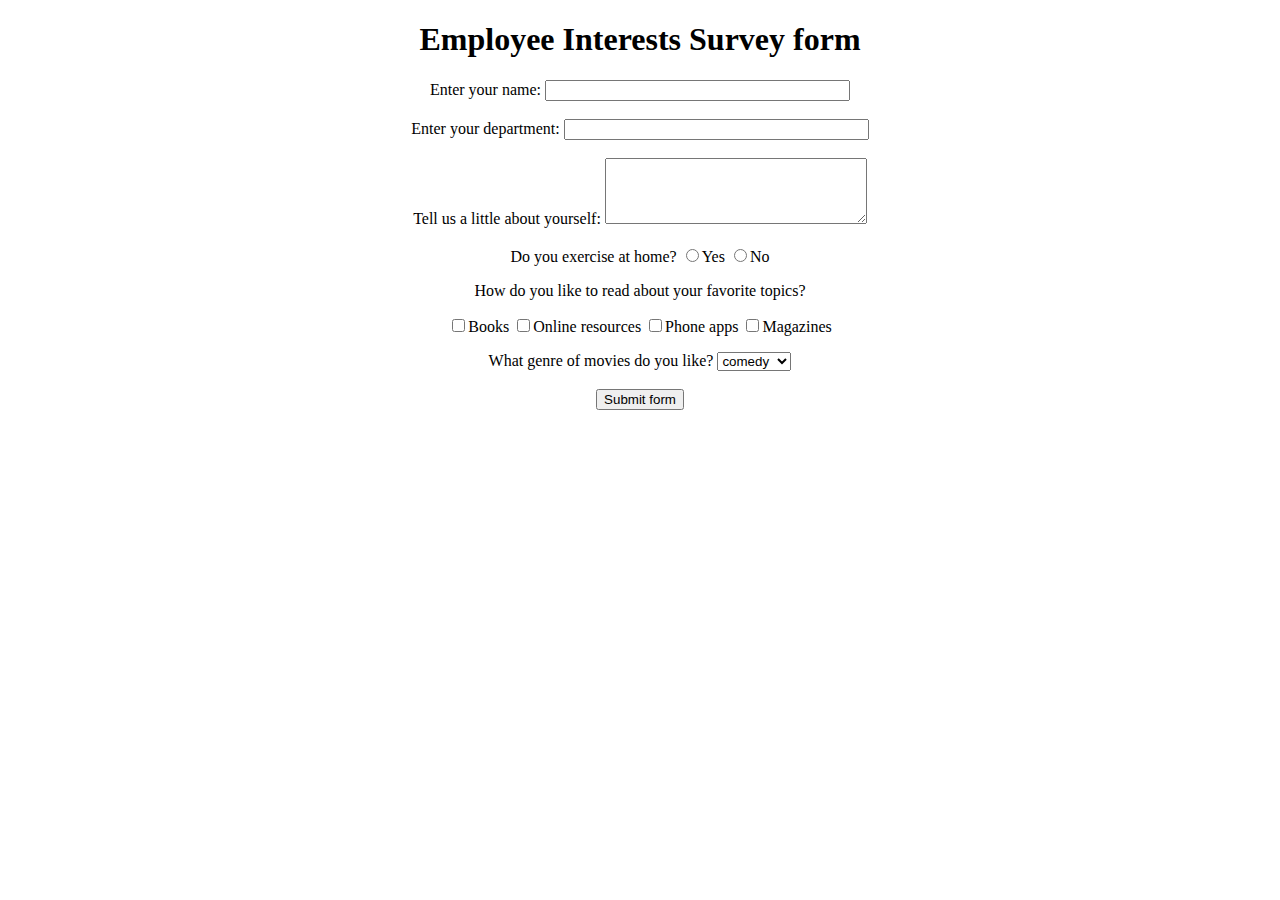
<file: surv.html>
<!DOCTYPE HTML>
<!-- This is how HTML comments look like -->
<html>
<!-- the title will appear on the page-->
<head>
<title>Employee Interests Survey</title>
</head>
<body>
<!-- as it is a survey form, we will need to submit the details, hence we use form -->
<!-- We can give absolute url, or relative url like /nextpage.jsp, and specify POST or GET method -->
<form action="http://google.co.in">
<!-- If we remove this, every thing will move to the left of the page-->
<div align="center">
<!--Adds a heading to the form-->
<h1>Employee Interests Survey form</h1>
Enter your name:
<!-- Input type text for small texts, specify size -->
<input type="text" name="UserName" size=35 maxlength=35 value="">
<!--Adds spaces - remove and see what happens -->
</br></br>
Enter your department:
<input type="text" name="Deptt" size=35 maxlength=35 value=""> </br> </br>
Tell us a little about yourself:
<!-- For writing lot of text like descriptions with text wrapping,
if you dont want text wrapping, you can add wrap = "off" (horizontal scrollbar -->
<textarea name="Comments" cols=30 rows=4></textarea> </br> </br>
Do you exercise at home?
<!-- Radio buttons help you choose one out of the many values -->
<input type="radio" name="exe" value=1>Yes
<input type="radio" name="exe" value=2>No
</p>
How do you like to read about your favorite topics?
<p>
<!--Checkbox lets you select multiple options -->
<input type="checkbox" name="Books">Books
<input type="checkbox" name="Web">Online resources
<input type="checkbox" name="Phone">Phone apps
<input type="checkbox" name="Magazines">Magazines
</p>
What genre of movies do you like?
<!--Select box lets you choose one of the multiple dropdown options-->
<select name="moviepref" ><option>
<option value=1 selected = "true">comedy
<option value=2 >romance
<option value=3 >thriller
<option value=4 >horror
<option value=5 >biopic
</select>
</br></br>
<!--submits the information entered in the form by the user -->
<input type=submit value="Submit form">
</div>
</form>
</body>
</html>
</file>
